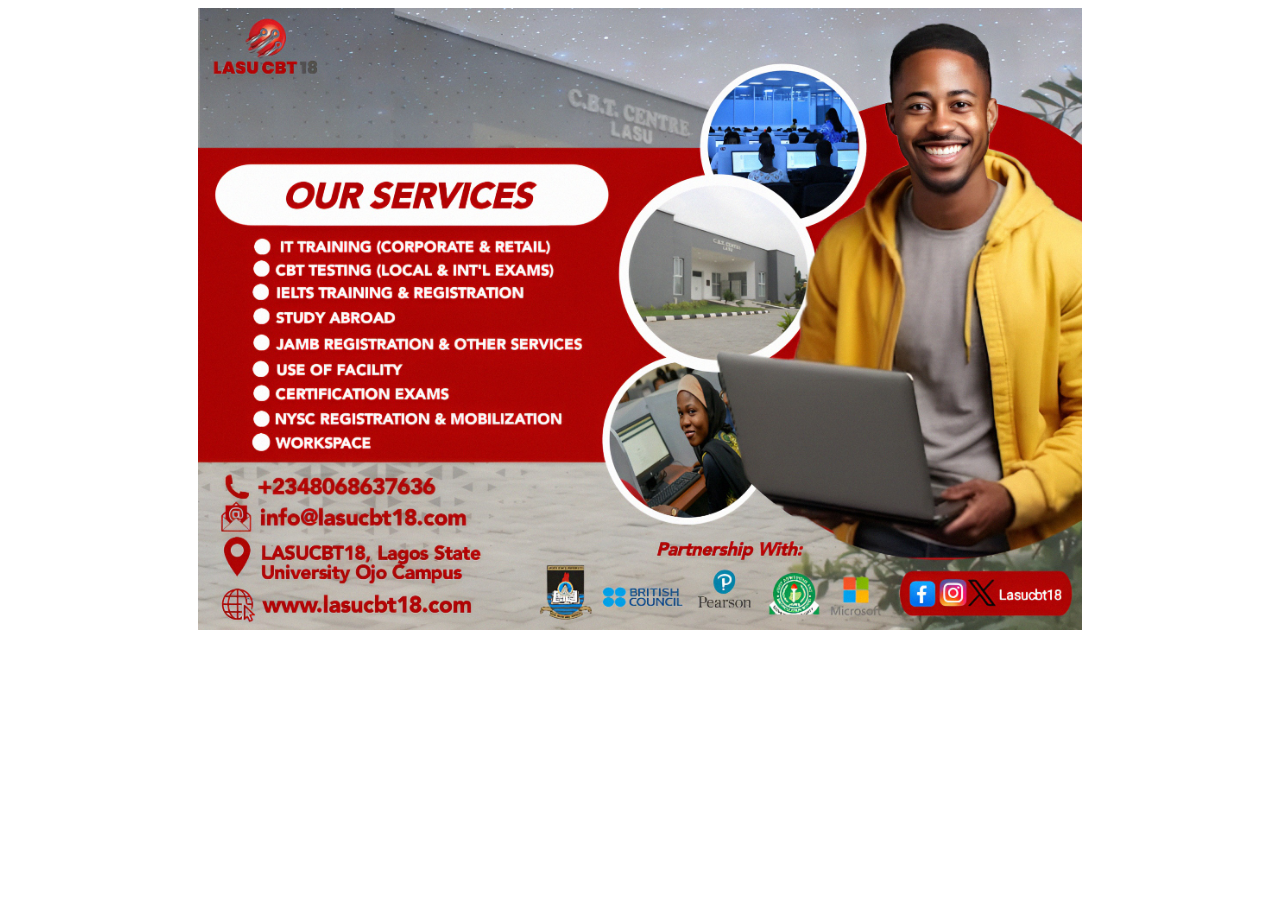
<file: project3.html>
<!DOCTYPE html>
<html lang="en">
<head>
    <meta charset="UTF-8">
    <meta name="viewport" content="width=device-width, initial-scale=1.0">
    <title>project 3</title>
</head>
<style>
    img {
        width: 70%;
        height: 70%;
    }
    .img{
        display: flex;
        justify-content: center;
    }
    @media  (max-width:450px){
        img {
        width: 100%;
        height: 100%;
    } 
    }
</style>
<body>
    <div class="img">
        <img src="workg2.jpg">
    </div>
</body>
</html>
</file>
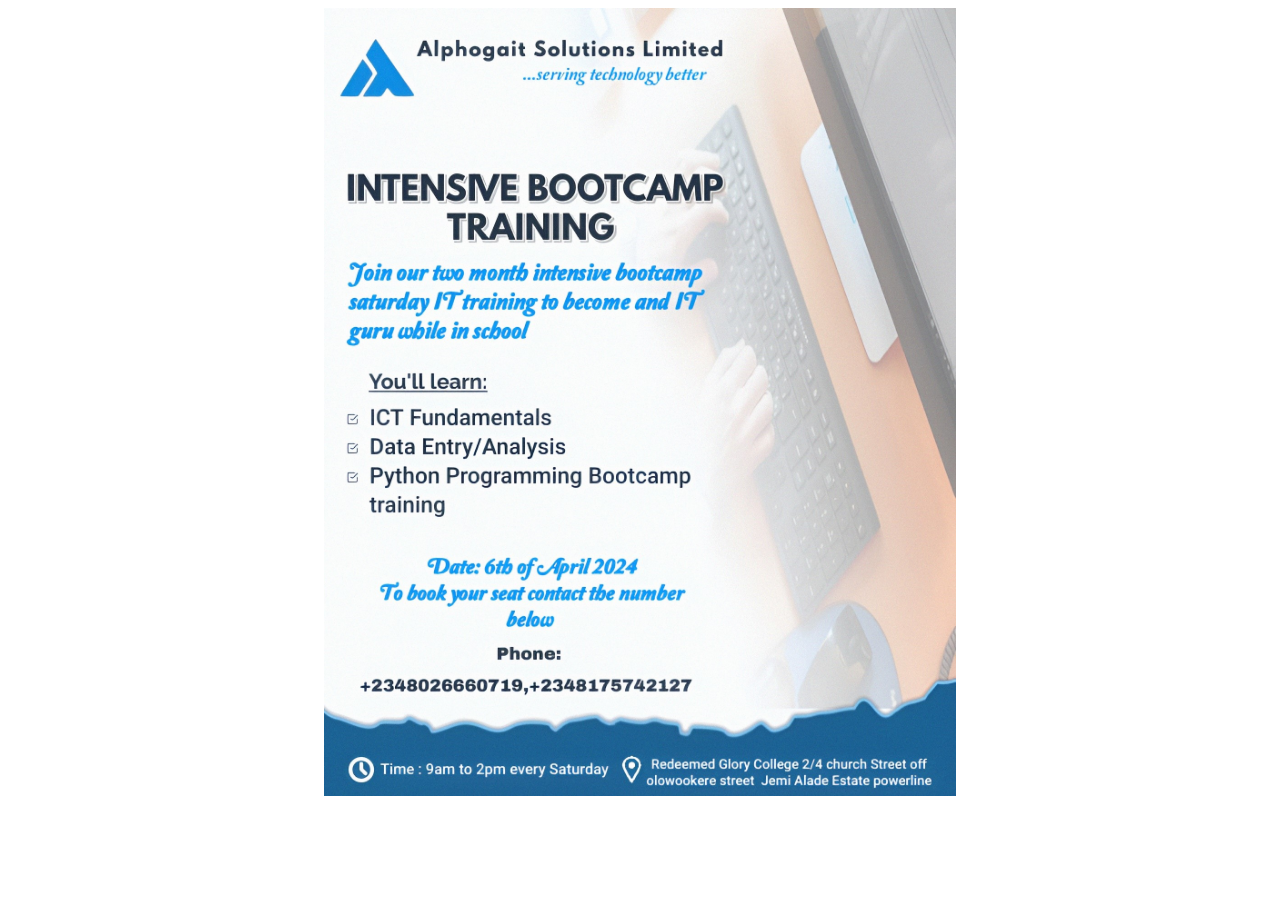
<file: project5.html>
<!DOCTYPE html>
<html lang="en">
<head>
    <meta charset="UTF-8">
    <meta name="viewport" content="width=device-width, initial-scale=1.0">
    <title>project 3</title>
</head>
<style>
    img {
        width: 50%;
        height: 50%;
    }
    .img{
        display: flex;
        justify-content: center;
    }
    @media  (max-width:450px){
        img {
        width: 100%;
        height: 100%;
    } 
    }
</style>
<body>
    <div class="img">
        <img src="workg3.jpg">
    </div>
</body>
</html>
</file>
